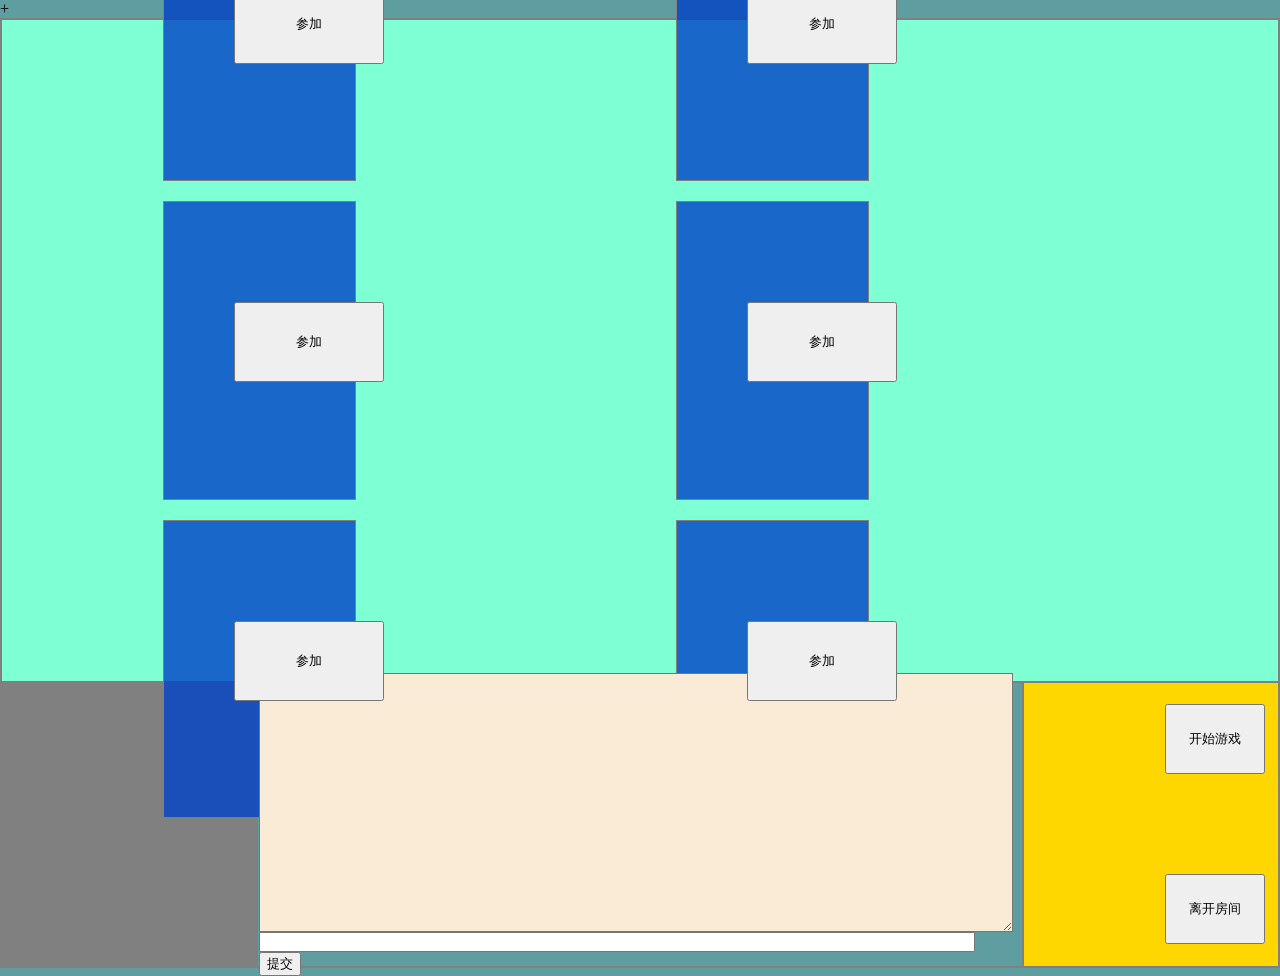
<file: game.html>
﻿+<!DOCTYPE html>

<html>

<head>
   
    <meta http-equiv="Content-Type" content="text/html; charset=utf-8" />
   
    <title>游戏房间</title>
   
    <meta charset="utf-8" />
   
    <link rel="stylesheet" type="text/css" href="gameStyle.css" />
    <script type="text/javascript" src="lib/gameFunction.js"></script>
    <script type="text/javascript" src="lib/room.js"></script>
    <script type="text/javascript">
        function display(){
            stxt.value = intxt.value + stxt.value + '\n\r';
            intxt.value = "";
            }
    </script>   
</head>

<body>
   <table id="frame">
       
        <tr>
           
            <td colspan="3" id="main">
                <div id="site0">
                    <input id="attend0" type="button" value="参加" onclick="join0()"/>
                    <div id="identity0">

                    </div>
                </div>
                <div id="site1">
                    <input id="attend1" type="button" value="参加" onclick="join1()"/>
                </div>
                <div id="site2">
                    <input id="attend2" type="button" value="参加" onclick="join2()"/>
                </div>
                <div id="site3">
                    <input id="attend3" type="button" value="参加" onclick="join3()"/>
                </div>
                <div id="site4">
                    <input id="attend4" type="button" value="参加" onclick="join4()"/>
                </div>
                <div id="site5">
                    <input id="attend5" type="button" value="参加" onclick="join5()"/>
                </div>
            </td>
           
        </tr>
       
        <tr>
           
            <td></td>
           
            <td id="SpeakText">
                           <textarea id="stxt"></textarea><br />
                           <input id="intxt" type="text" />
                           <input id="submit" type="button" value="提交" onclick="display()"/>
               
            </td>
           
            <td id="menu">
                <input id="start" type="button" value="开始游戏" onclick="gameStart()"/><br />
                <input id="leave" type="button" value="离开房间" onclick="window.history.back(-1)"/>
            </td>
           
        </tr>
       
    </table>
   
</body>

</html>
</file>
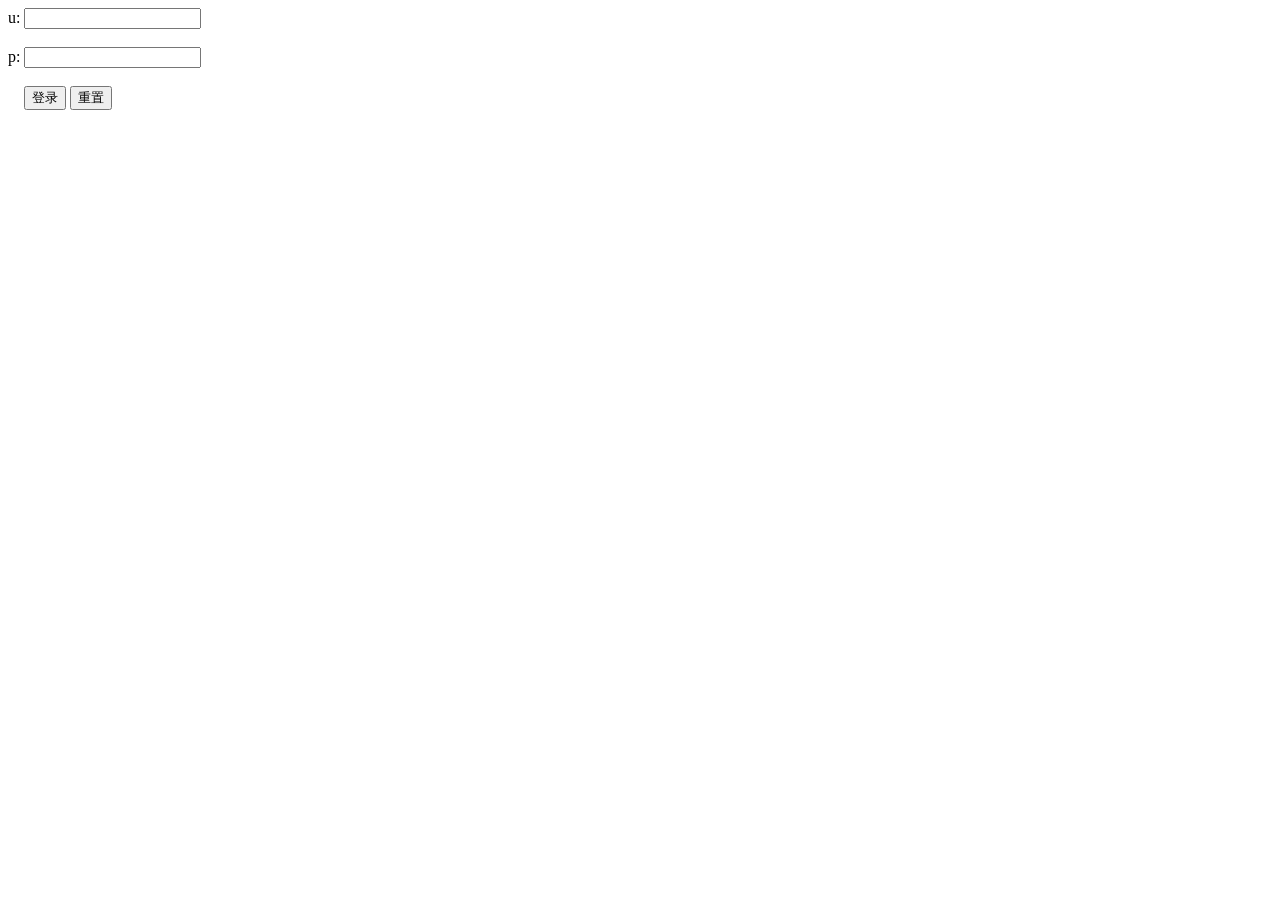
<file: login.html>
﻿<!DOCTYPE html>
<html>
<head>
<meta http-equiv="Content-Type" content="text/html; charset=utf-8"/>
    <title>登陆界面</title>
	<meta charset="utf-8" />
    <script type="text/javascript">
      function checkuser() {
         if($('uname') == "lala" && $('password') == "123") {
             alert("登录成功！");
             //$_SESSION['id'] = $res['lala']
             return true;
         }else {
             alert("账号密码有误！");
             return false;
         }
      }

      function $(id) {
        return document.getElementById(id).value;
      }
    </script>
</head>
<body>
    <form action="index.html">
        u:&nbsp;<input type="text" name="user"  id="uname"/><br/><br />
        p:&nbsp;<input type="password" name="pwd"  id="password"/><br/><br />
        &nbsp;&nbsp;&nbsp;&nbsp;<input type="submit" value="登录" onclick="return checkuser()" />
        <input type="reset" value="重置" />
    </form>
</body>
</html>
</file>
<file: gameStyle.css>
﻿body {
    margin:0px;
    background-color:cadetblue;
}

#frame {
    width:100%;
    height:950px;
    background-color:#808080;
    margin:0px;
}

#main {
    width:100%;
    height:70%;
    background-color:aquamarine;
}

#SpeakText {
    width:60%;
    height:30%;
    background-color:cadetblue
}

#stxt {
    width:99%;
    height:92%;
    background-color:antiquewhite;
    margin:0px;
}

#intxt {
    width:94%;
    height:7%;
}

#site0,#site1,#site2,#site3,#site4,#site5 {
    width:15%;
    height:45%;
    margin:10px 160px;
    border:1px solid #808080;
    float:left;
    background-color:Highlight;
    font-size:50px;
}

#attend0,#attend1,#attend2,#attend3,#attend4,#attend5 {
    width:150px;
    height:80px;
    position:relative;
    top:100px;
    left:70px;
}

#menu {
    width:20%;
    height:30%;
    background-color:gold;
}

#leave {
    width:100px;
    height:70px;
    position:relative;
    top:50px;
    left:140px;
}

#start {
    width:100px;
    height:70px;
    position:relative;
    left:140px;
    bottom:50px;
}

#identity0 {
    width:100px;
    height:60px;
    position:relative;
    top:150px;
    left:180px;
}
</file>
